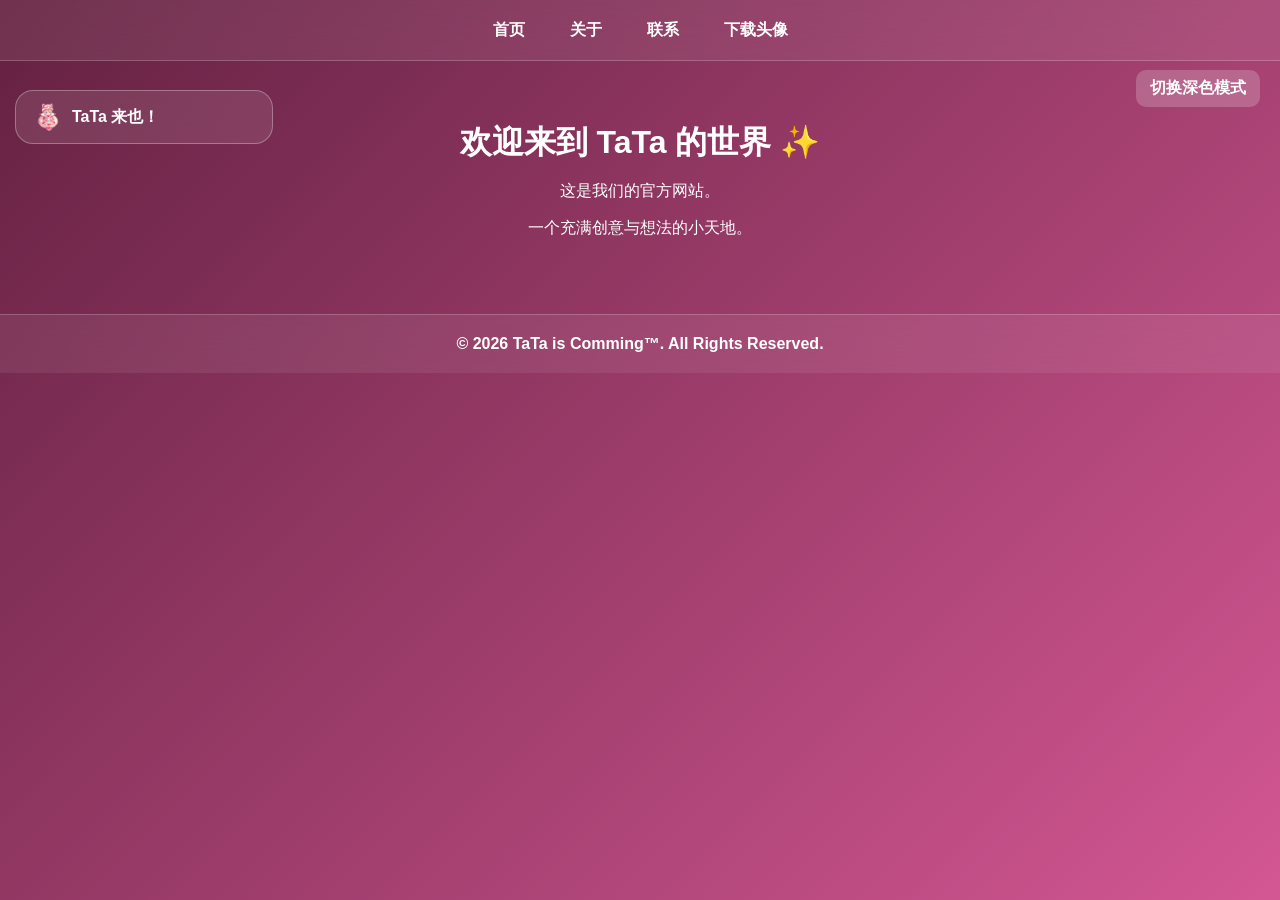
<file: index.html>
<!DOCTYPE html>
<html lang="zh-CN">
<head>
<meta charset="UTF-8">
<title>TaTa 官方网站</title>
<link rel="icon" href="icon.ico" type="image/x-icon">
<link rel="apple-touch-icon" href="icon.ico">
<link rel="stylesheet" href="style.css">
<style>
/* 基础布局 */
html, body {
  margin: 0;
  min-height: 100vh;
  font-family: Arial, "Microsoft YaHei", sans-serif;
  transition: background 0.5s;
}

body.light {
  background: linear-gradient(-45deg, rgba(253,222,222), lightpink, pink, #d35793, #642141);
}

body.dark {
  background: linear-gradient(-45deg, #1a1a1a, #330033, #660066, #990099, #cc33cc);
}

body.light, body.dark {
  background-size: 400% 400%;
  animation: gradientMove 8s ease infinite;
  color: white;
}

@keyframes gradientMove {
  0% { background-position: 0% 50%; }
  50% { background-position: 100% 50%; }
  100% { background-position: 0% 50%; }
}

.main-content {
  flex: 1;
  position: relative;
  max-width: 900px;
  margin: auto;
  padding: 100px 20px 20px 20px;
  text-align: center;
}

/* 导航栏 */
.navbar {
  position: fixed;
  top: 0;
  width: 100%;
  height: 60px;
  display: flex;
  align-items: center;
  justify-content: center;
  gap: 15px;
  background: rgba(255,255,255,0.08);
  backdrop-filter: blur(20px);
  border-bottom: 1px solid rgba(255,255,255,0.2);
  z-index: 100;
}

.navbar a {
  text-decoration: none;
  color: white;
  font-weight: bold;
  padding: 10px 15px;
  border-radius: 8px;
  transition: 0.3s;
}

.navbar a:hover {
  background: rgba(255,255,255,0.15);
  box-shadow: 0 0 15px rgba(255,255,255,0.8);
}

/* TaTa 来也卡片 */
.card {
  position: fixed;
  top: 70px;
  left: 15px;
  display: flex;
  align-items: center;
  gap: 10px;
  width: 220px;
  padding: 12px 18px;
  border-radius: 18px;
  background: rgba(255,255,255,0.1);
  backdrop-filter: blur(25px);
  border: 1px solid rgba(255,255,255,0.3);
  color: white;
  font-weight: bold;
  z-index: 99;
}

/* 切换模式按钮 */
.toggle-btn {
  position: fixed;
  top: 70px;
  right: 20px;
  padding: 8px 14px;
  border-radius: 10px;
  cursor: pointer;
  background: rgba(255,255,255,0.2);
  color: white;
  font-weight: bold;
  transition: 0.3s;
  z-index: 99;
}

.toggle-btn:hover {
  box-shadow: 0 0 15px rgba(255,255,255,0.9);
}

/* 页面内容 */
h1 {
  margin-bottom: 10px;
}
p {
  margin-bottom: 15px;
}

/* 底部 */
footer {
  text-align: center;
  padding: 20px;
  margin-top: 40px;
  background: rgba(255,255,255,0.08);
  backdrop-filter: blur(20px);
  border-top: 1px solid rgba(255,255,255,0.2);
  color: white;
  font-weight: bold;
}

/* 手机端适配 */
@media (max-width: 768px) {
  .navbar {
    flex-direction: column;
    gap: 10px;
    height: auto;
    padding: 10px 0;
  }
}
</style>
</head>

<body class="light">

<div class="navbar">
  <a href="index.html">首页</a>
  <a href="about.html">关于</a>
  <a href="contact.html">联系</a>
  <a href="avatar.html">下载头像</a>
</div>

<div class="card">
  <img src="logo.png" width="28" alt="logo">
  TaTa 来也！
</div>

<div class="toggle-btn" onclick="toggleDarkMode()">切换深色模式</div>

<div class="main-content">
  <h1>欢迎来到 TaTa 的世界 ✨</h1>
  <p>这是我们的官方网站。</p>
  <p>一个充满创意与想法的小天地。</p>
</div>

<footer>
  © <span id="year"></span> TaTa is Comming™. All Rights Reserved.
</footer>

<script>
  // 设置年份
  document.getElementById('year').textContent = new Date().getFullYear();

  // 切换深色/浅色模式
  function toggleDarkMode() {
    document.body.classList.toggle('dark');
    document.body.classList.toggle('light');
  }
</script>

</body>
</html>
</file>
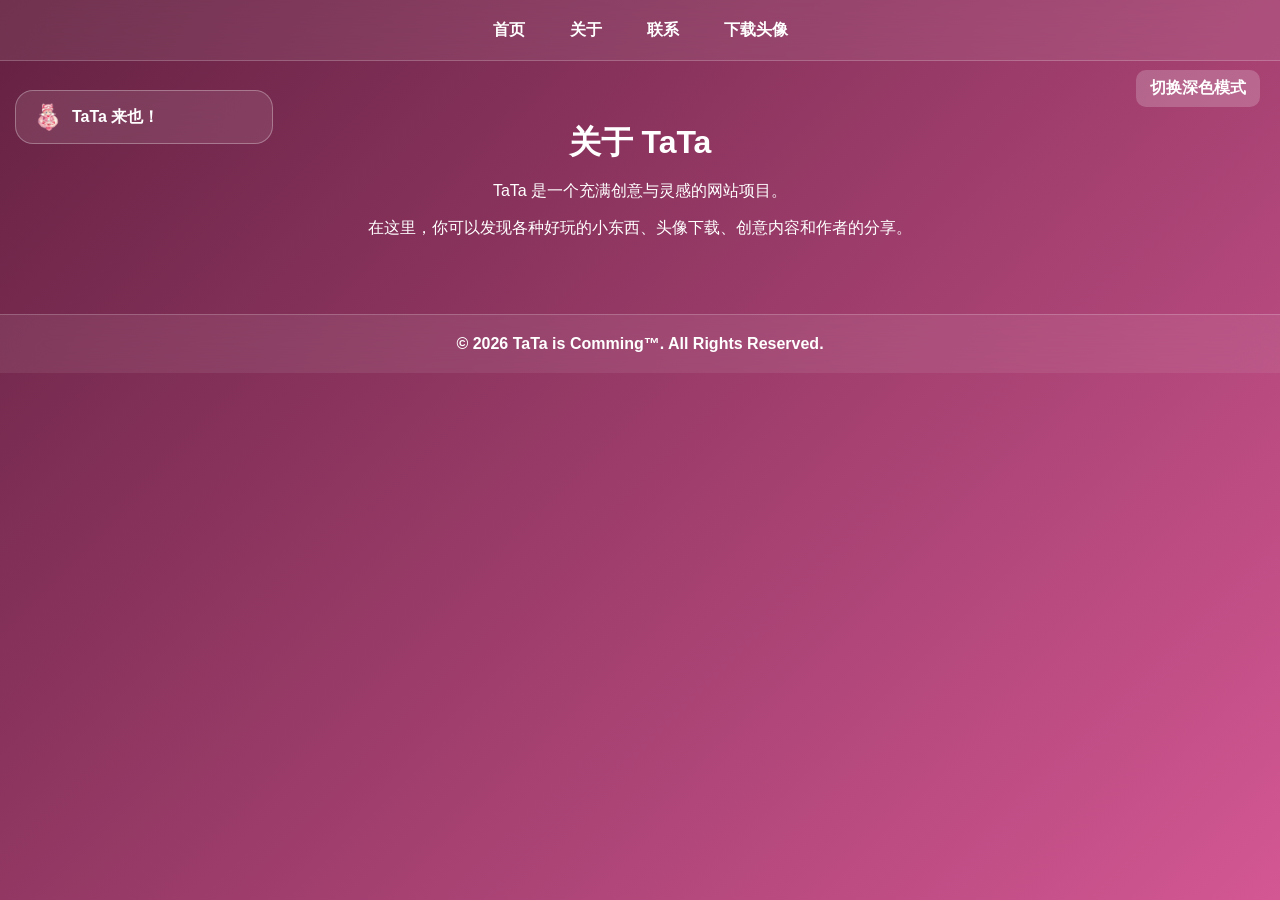
<file: about.html>
<!DOCTYPE html>
<html lang="zh-CN">
<head>
<meta charset="UTF-8">
<title>关于 TaTa</title>
<link rel="icon" href="icon.ico" type="image/x-icon">
<link rel="apple-touch-icon" href="icon.ico">
<link rel="stylesheet" href="style.css">
<style>
/* 基础布局与渐变背景 */
html, body {
  margin: 0;
  min-height: 100vh;
  font-family: Arial, "Microsoft YaHei", sans-serif;
  transition: background 0.5s;
}

body.light {
  background: linear-gradient(-45deg, rgb(253, 222, 222), lightpink, pink, #d35793, #642141);
}

body.dark {
  background: linear-gradient(-45deg, #1a1a1a, #330033, #660066, #990099, #cc33cc);
}

body.light, body.dark {
  background-size: 400% 400%;
  animation: gradientMove 8s ease infinite;
  color: white;
}

@keyframes gradientMove {
  0% { background-position: 0% 50%; }
  50% { background-position: 100% 50%; }
  100% { background-position: 0% 50%; }
}

.main-content {
  flex: 1;
  position: relative;
  max-width: 900px;
  margin: auto;
  padding: 100px 20px 20px 20px;
  text-align: center;
}

/* 导航栏 */
.navbar {
  position: fixed;
  top: 0;
  width: 100%;
  height: 60px;
  display: flex;
  align-items: center;
  justify-content: center;
  gap: 15px;
  background: rgba(255,255,255,0.08);
  backdrop-filter: blur(20px);
  border-bottom: 1px solid rgba(255,255,255,0.2);
  z-index: 100;
}

.navbar a {
  text-decoration: none;
  color: white;
  font-weight: bold;
  padding: 10px 15px;
  border-radius: 8px;
  transition: 0.3s;
}

.navbar a:hover {
  background: rgba(255,255,255,0.15);
  box-shadow: 0 0 15px rgba(255,255,255,0.8);
}

/* TaTa 来也卡片 */
.card {
  position: fixed;
  top: 70px;
  left: 15px;
  display: flex;
  align-items: center;
  gap: 10px;
  width: 220px;
  padding: 12px 18px;
  border-radius: 18px;
  background: rgba(255,255,255,0.1);
  backdrop-filter: blur(25px);
  border: 1px solid rgba(255,255,255,0.3);
  color: white;
  font-weight: bold;
  z-index: 99;
}

/* 切换按钮 */
.toggle-btn {
  position: fixed;
  top: 70px;
  right: 20px;
  padding: 8px 14px;
  border-radius: 10px;
  cursor: pointer;
  background: rgba(255,255,255,0.2);
  color: white;
  font-weight: bold;
  transition: 0.3s;
  z-index: 99;
}

.toggle-btn:hover {
  box-shadow: 0 0 15px rgba(255,255,255,0.9);
}

/* 页面内容 */
h1 { margin-bottom: 10px; }
p { margin-bottom: 15px; }

/* 底部 */
footer {
  text-align: center;
  padding: 20px;
  margin-top: 40px;
  background: rgba(255,255,255,0.08);
  backdrop-filter: blur(20px);
  border-top: 1px solid rgba(255,255,255,0.2);
  color: white;
  font-weight: bold;
}

/* 手机端适配 */
@media (max-width: 768px) {
  .navbar {
    flex-direction: column;
    gap: 10px;
    height: auto;
    padding: 10px 0;
  }
}
</style>
</head>

<body class="light">

<div class="navbar">
  <a href="index.html">首页</a>
  <a href="about.html">关于</a>
  <a href="contact.html">联系</a>
  <a href="avatar.html">下载头像</a>
</div>

<div class="card">
  <img src="logo.png" width="28" alt="logo">
  TaTa 来也！
</div>

<div class="toggle-btn" onclick="toggleDarkMode()">切换深色模式</div>

<div class="main-content">
  <h1>关于 TaTa</h1>
  <p>TaTa 是一个充满创意与灵感的网站项目。</p>
  <p>在这里，你可以发现各种好玩的小东西、头像下载、创意内容和作者的分享。</p>
</div>

<footer>
  © <span id="year"></span> TaTa is Comming™. All Rights Reserved.
</footer>

<script>
  // 设置年份
  document.getElementById('year').textContent = new Date().getFullYear();

  // 切换深色/浅色模式
  function toggleDarkMode() {
    document.body.classList.toggle('dark');
    document.body.classList.toggle('light');
  }
</script>

</body>
</html>
</file>
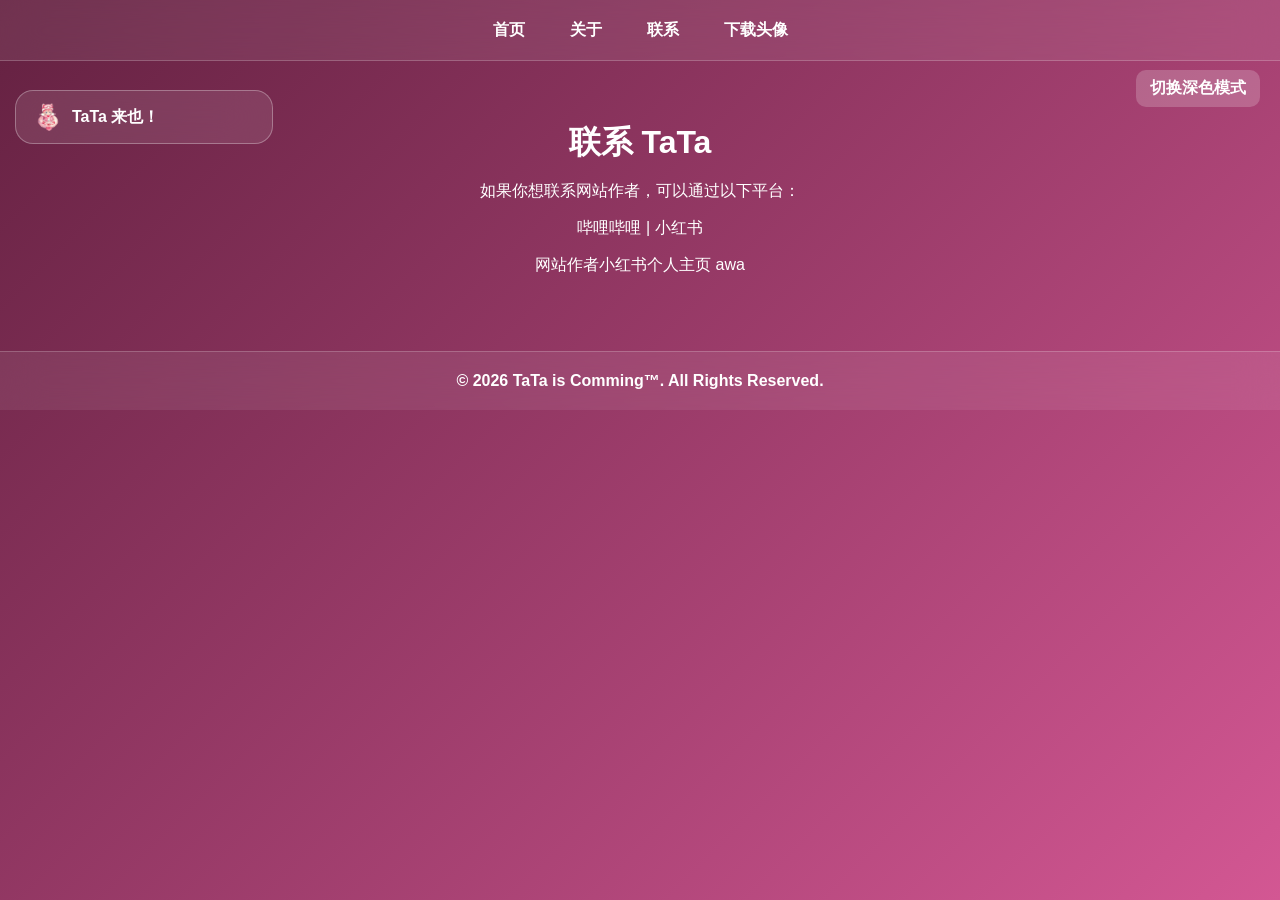
<file: contact.html>
<!DOCTYPE html>
<html lang="zh-CN">
<head>
<meta charset="UTF-8">
<title>联系 TaTa</title>
<link rel="icon" href="icon.ico" type="image/x-icon">
<link rel="apple-touch-icon" href="icon.ico">
<link rel="stylesheet" href="style.css">
<style>
/* 保持和 about.html/index.html 一样的样式 */
html, body {
  margin: 0;
  min-height: 100vh;
  font-family: Arial, "Microsoft YaHei", sans-serif;
  transition: background 0.5s;
}

body.light {
  background: linear-gradient(-45deg, rgba(253,222,222), lightpink, pink, #d35793, #642141);
}

body.dark {
  background: linear-gradient(-45deg, #1a1a1a, #330033, #660066, #990099, #cc33cc);
}

body.light, body.dark {
  background-size: 400% 400%;
  animation: gradientMove 8s ease infinite;
  color: white;
}

@keyframes gradientMove {
  0% { background-position: 0% 50%; }
  50% { background-position: 100% 50%; }
  100% { background-position: 0% 50%; }
}

.main-content {
  flex: 1;
  position: relative;
  max-width: 900px;
  margin: auto;
  padding: 100px 20px 20px 20px;
  text-align: center;
}

/* 导航栏 */
.navbar {
  position: fixed;
  top: 0;
  width: 100%;
  height: 60px;
  display: flex;
  align-items: center;
  justify-content: center;
  gap: 15px;
  background: rgba(255,255,255,0.08);
  backdrop-filter: blur(20px);
  border-bottom: 1px solid rgba(255,255,255,0.2);
  z-index: 100;
}

.navbar a {
  text-decoration: none;
  color: white;
  font-weight: bold;
  padding: 10px 15px;
  border-radius: 8px;
  transition: 0.3s;
}

.navbar a:hover {
  background: rgba(255,255,255,0.15);
  box-shadow: 0 0 15px rgba(255,255,255,0.8);
}

/* TaTa 来也卡片 */
.card {
  position: fixed;
  top: 70px;
  left: 15px;
  display: flex;
  align-items: center;
  gap: 10px;
  width: 220px;
  padding: 12px 18px;
  border-radius: 18px;
  background: rgba(255,255,255,0.1);
  backdrop-filter: blur(25px);
  border: 1px solid rgba(255,255,255,0.3);
  color: white;
  font-weight: bold;
  z-index: 99;
}

/* 切换按钮 */
.toggle-btn {
  position: fixed;
  top: 70px;
  right: 20px;
  padding: 8px 14px;
  border-radius: 10px;
  cursor: pointer;
  background: rgba(255,255,255,0.2);
  color: white;
  font-weight: bold;
  transition: 0.3s;
  z-index: 99;
}

.toggle-btn:hover {
  box-shadow: 0 0 15px rgba(255,255,255,0.9);
}

/* 页面内容 */
h1 { margin-bottom: 10px; }
p { margin-bottom: 15px; }
a { color: white; text-decoration: none; }
a:hover { text-decoration: underline; }

/* 底部 */
footer {
  text-align: center;
  padding: 20px;
  margin-top: 40px;
  background: rgba(255,255,255,0.08);
  backdrop-filter: blur(20px);
  border-top: 1px solid rgba(255,255,255,0.2);
  color: white;
  font-weight: bold;
}

/* 手机端适配 */
@media (max-width: 768px) {
  .navbar {
    flex-direction: column;
    gap: 10px;
    height: auto;
    padding: 10px 0;
  }
}
</style>
</head>

<body class="light">

<div class="navbar">
  <a href="index.html">首页</a>
  <a href="about.html">关于</a>
  <a href="contact.html">联系</a>
  <a href="avatar.html">下载头像</a>
</div>

<div class="card">
  <img src="logo.png" width="28" alt="logo">
  TaTa 来也！
</div>

<div class="toggle-btn" onclick="toggleDarkMode()">切换深色模式</div>

<div class="main-content">
  <h1>联系 TaTa</h1>
  <p>如果你想联系网站作者，可以通过以下平台：</p>
  <p>
    <a href="https://space.bilibili.com/1682798870" target="_blank">哔哩哔哩</a> |
    <a href="https://www.xiaohongshu.com/user/profile/68550f23000000001d00a922" target="_blank">小红书</a>
  </p>
  <p>
    <a href="https://xhslink.com/m/3EbNZN5sBZy" target="_blank">网站作者小红书个人主页 awa</a>
  </p>
</div>

<footer>
  © <span id="year"></span> TaTa is Comming™. All Rights Reserved.
</footer>

<script>
  document.getElementById('year').textContent = new Date().getFullYear();

  function toggleDarkMode() {
    document.body.classList.toggle('dark');
    document.body.classList.toggle('light');
  }
</script>

</body>
</html>
</file>
<file: style.css>
/* 基础 */
html, body {
  margin: 0;
  min-height: 100vh;
  font-family: Arial, "Microsoft YaHei", sans-serif;
  transition: background 0.5s, color 0.5s;
}

/* 背景渐变动画 */
body.light {
  background: linear-gradient(-45deg, white, lightpink, pink, #d35793, #642141);
  color: black;
  background-size: 400% 400%;
  animation: gradientMove 8s ease infinite;
}

body.dark {
  background: linear-gradient(-45deg, #1a1a1a, #330033, #660066, #990099, #cc33cc);
  color: white;
  background-size: 400% 400%;
  animation: gradientMove 8s ease infinite;
}

@keyframes gradientMove {
  0% { background-position: 0% 50%; }
  50% { background-position: 100% 50%; }
  100% { background-position: 0% 50%; }
}

/* 主内容 */
.main-content {
  flex: 1;
  position: relative;
  padding-top: 80px; /* 避免 navbar 遮挡 */
  text-align: center;
}

/* 导航栏 */
.navbar {
  position: fixed;
  top: 0;
  width: 100%;
  height: 60px;
  display: flex;
  align-items: center;
  justify-content: center;
  gap: 20px;
  background: rgba(255,255,255,0.08);
  backdrop-filter: blur(20px);
  border-bottom: 1px solid rgba(255,255,255,0.2);
  z-index: 100;
}

.navbar a {
  text-decoration: none;
  color: inherit;
  font-weight: bold;
  padding: 10px 15px;
  border-radius: 8px;
  transition: 0.3s;
}

.navbar a:hover {
  background: rgba(255,255,255,0.15);
  box-shadow: 0 0 15px rgba(255,255,255,0.8);
}

/* 卡片 */
.card {
  display: inline-flex;
  align-items: center;
  gap: 10px;
  padding: 14px 22px;
  border-radius: 18px;
  background: rgba(255,255,255,0.1);
  backdrop-filter: blur(25px);
  border: 1px solid rgba(255,255,255,0.3);
  font-weight: bold;
  color: inherit;
  margin: 20px auto;
}

/* 切换按钮 */
.toggle-btn {
  padding: 8px 12px;
  border-radius: 10px;
  cursor: pointer;
  background: rgba(255,255,255,0.2);
  color: inherit;
  transition: 0.3s;
}

.toggle-btn:hover {
  box-shadow: 0 0 15px rgba(255,255,255,0.9);
}

/* 底部 */
footer {
  text-align: center;
  padding: 20px;
  background: rgba(255,255,255,0.08);
  backdrop-filter: blur(20px);
  border-top: 1px solid rgba(255,255,255,0.2);
  color: inherit;
  font-weight: bold;
}

/* 响应式头像格子 */
.avatar-grid {
  display: flex;
  flex-wrap: wrap;
  justify-content: center;
  gap: 20px;
  margin-top: 30px;
}

.avatar-item {
  text-align: center;
  background: rgba(255,255,255,0.1);
  padding: 10px;
  border-radius: 10px;
  width: 150px;
  color: inherit;
}

.avatar-item img {
  width: 120px;
  border-radius: 50%;
  margin-bottom: 10px;
}

.avatar-item button {
  padding: 5px 10px;
  border: none;
  border-radius: 5px;
  cursor: pointer;
  background: rgba(255,255,255,0.2);
  color: inherit;
  transition: 0.3s;
}

.avatar-item button:hover {
  background: rgba(255,255,255,0.35);
}

/* 手机响应式 */
@media (max-width: 768px) {
  .avatar-grid {
    flex-direction: column;
    align-items: center;
    gap: 15px;
  }

  .avatar-item {
    width: 80%;
  }

  .navbar {
    flex-direction: column;
    gap: 10px;
    height: auto;
    padding: 10px 0;
  }
}
</file>
